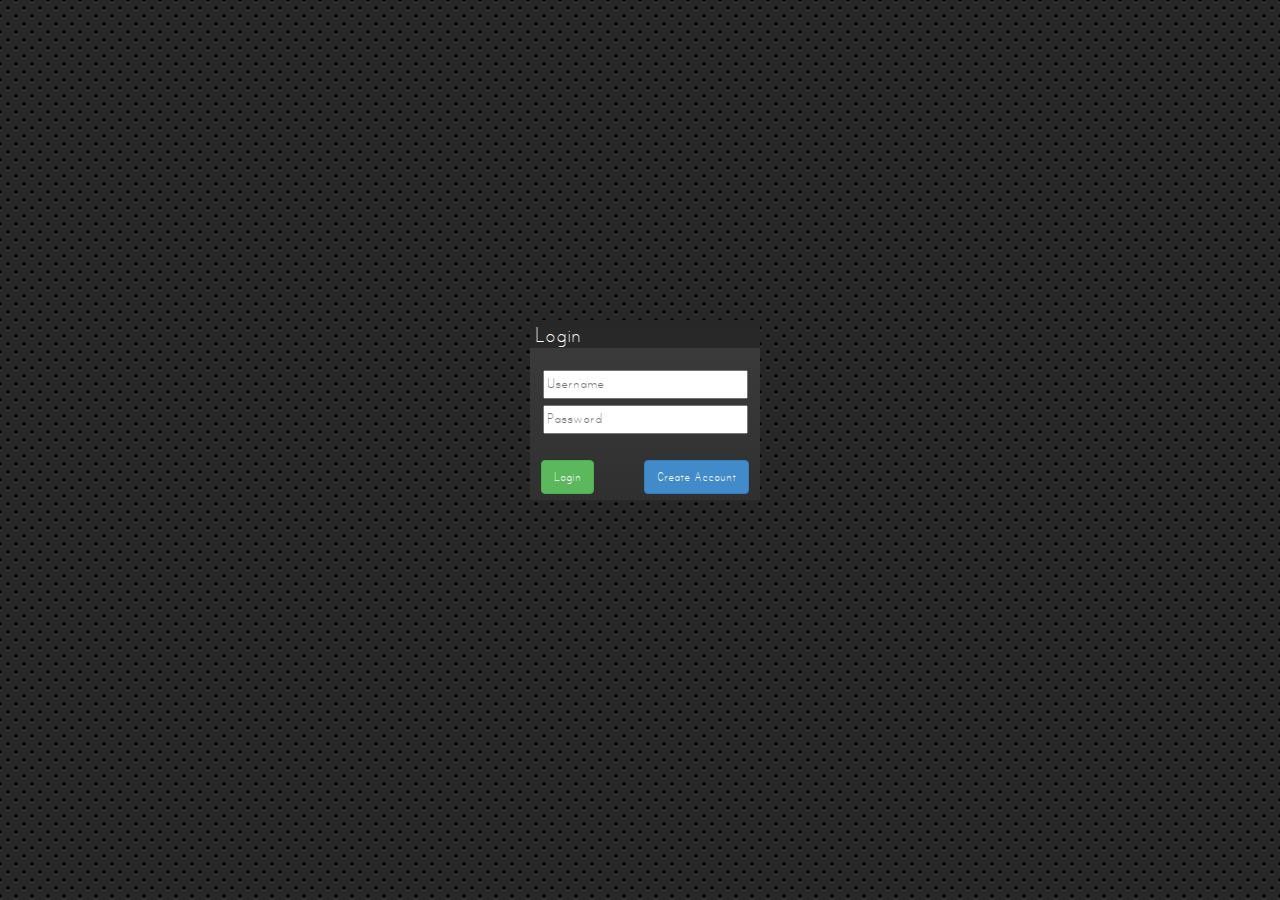
<file: platforms/ios/www/index.html>
<!DOCTYPE html>
<html lang="en">
  <head>
    <meta charset="utf-8">
    <meta name="viewport" content="width=device-width, initial-scale=1.0">
    <title>universeIM</title>

    <!-- Bootstrap core CSS -->
    <script src="cordova.js"></script> 
    <script src="js/jquery.min.js"></script>
    <script src="js/CryptoJS/rollups/aes.js"></script>
    <script src="js/CryptoJS/rollups/sha512.js"></script>
    <script src="js/CryptoJS/rollups/md5.js"></script>
    <script src="js/jsencrypt.min.js"></script>
    
    
    <script src="js/bootstrap.min.js"></script>
    <script src="js/functions.js"></script> 
    
    
    <link href="css/bootstrap.min.css" rel="stylesheet">
    <link href="css/style.css" rel="stylesheet">

  </head>

  <body>
      <div class="container">
          <div id="alter"></div>
      </div>
      <div id="loader">
                        <div id="circularG" style="position: absolute;left: 50%;margin-left: -50px;top: 50%;margin-top: -50px;">
                                <div id="circularG_1" class="circularG">
                                </div>
                                <div id="circularG_2" class="circularG">
                                </div>
                                <div id="circularG_3" class="circularG">
                                </div>
                                <div id="circularG_4" class="circularG">
                                </div>
                                <div id="circularG_5" class="circularG">
                                </div>
                                <div id="circularG_6" class="circularG">
                                </div>
                                <div id="circularG_7" class="circularG">
                                </div>
                                <div id="circularG_8" class="circularG">
                                </div>
                        </div> <!-- - See more at: http://cssload.net/#sthash.DdGahpKm.dpuf -->
      </div>
      <div id="offline">
          
          <div class="mainFrame" id="start" style="display:block;">
              <div class="container">
                  
                <div id="login" class="startForm">
                    <header>Login</header>
                    <form id="loginForm">
                        <table>
                            <tr>
                                <td style="padding-top: 20px;"><input type="text" id="username" placeholder="Username" autocorrect="off" autocapitalize="off"></td>
                            </tr>
                            <tr>
                                <td><input type="password" id="password" placeholder="Password"></td>
                            </tr>
                            <tr>
                                <td style="padding-top: 20px;">
                                    <input type="submit" id="submitLogin" class="btn btn-success pull-left" value="Login">
                                    <a href="#" class="btn btn-primary pull-right" id="openReg">Create Account</a>
                                </td>
                            </tr>
                        </table>
                    </form>
                </div>
                <div id="reg" class="startForm">
                    <header>Registration</header>
                    <form id="regForm">
                        <table>
                            <tr>
                                <td><input type="text" id="regUsername" placeholder="Username" class="checkReg"><br /><span id="checkUsernameStatus"></span></td>
                            </tr>
                            <tr>
                                <td><input type="password" id="regPassword" placeholder="Password" class="checkReg"></td>
                            </tr>
                            <tr>
                                <td><input type="password" id="regRepeatPassword" placeholder="Repeat Password"></td>
                            </tr>
                            <tr>
                                <td><input type="checkbox" value="true" class="checkRegBox">&nbsp;I accept the <a href="#" onclick="$('#login').hide(); $('#reg').hide(); $('#terms').show();">terms</a>.</td>
                            </tr>
                            <tr>
                                <td>
                                    <input type="submit" id="submitReg" class="btn btn-success pull-left" value="Create Account">
                                    <a href="#" class="btn btn-default" id="regBack">Back</a>
                                </td>
                            </tr>
                        </table>
                    </form>
                    <div id="regWait"></div>
                </div>
                <div id="waitWhileKey" class="startForm" style="display:none">
                        <div id="circularG" style="margin-left: 65px;margin-top: 20px;">
                                <div id="circularG_1" class="circularG">
                                </div>
                                <div id="circularG_2" class="circularG">
                                </div>
                                <div id="circularG_3" class="circularG">
                                </div>
                                <div id="circularG_4" class="circularG">
                                </div>
                                <div id="circularG_5" class="circularG">
                                </div>
                                <div id="circularG_6" class="circularG">
                                </div>
                                <div id="circularG_7" class="circularG">
                                </div>
                                <div id="circularG_8" class="circularG">
                                </div>
                        </div> <!-- - See more at: http://cssload.net/#sthash.DdGahpKm.dpuf -->
                        <h3 style="line-height: 15px;font-size: 12px;text-align: center;">The universe is creating your account now, this may take some minutes</h3>
                </div>
                <div id="terms" class="startForm" style="display:none;">
                    <header>Terms <span class="pull-right" onclick="$('#terms').hide(); $('#reg').show();" style="cursor:pointer;">×</span></header>
                    <table>
                        <tr>
                            <td>
                                <h3>The terms need to be included</h3>
                            </td>
                        </tr>
                    </table>
                </div>
              </div>
          </div>
          
      </div>
      <div id="online">
          
          <div class="navbar navbar-inverse navbar-fixed-top" role="navigation">
            <div class="container">
              <div class="navbar-header">
                <a class="navbar-brand" href="#"><img src="img/logo.png" alt="logo" id="logo"/></a>
                <ul class="nav navbar-nav" style="margin: 0">
                  <li class="active pull-left" id="buddylistNav"><a href="#" title="Show Buddylist" onclick="showBuddylist();"><span class="glyphicon glyphicon-user"></span></a></li>
                  <li class="pull-left" id="overviewNav"><a href="#" title="Show Buddylist" onclick="showOverview();"><span class="glyphicon glyphicon-list"></span><span id="unseenMessages"></span></a></li>
                  <li class="pull-left" id="logoutNav"><a href="#contact" title="logout" onclick="logout()"><span class="glyphicon glyphicon-off"></span></a></li>
                  
                </ul>
              </div>
                
                <ul class="nav navbar-nav navbar-right" style="float:right!important">
                  <li class="dropdown">
                    <a href="#" class="dropdown-toggle" data-toggle="dropdown"><span class="glyphicon glyphicon-cog" style="color: #FFFFFF;"></span></a>
                    <ul class="dropdown-menu">
                        <li class="active" ><a><input type="checkbox" name="storeMessageKeys" id="storeMessageKeys" value="true" onchange="updateConfig('storeMessageKeys', $('#storeMessageKeys').is(':checked'));"/>&nbsp;Store message keys</a></li>
                        <li><a href="#" onclick="deleteAllStoredKeys();">Delete all stored keys</a></li>
                    </ul>
                  </li>
                </ul>
            </div>
          </div>
          
          <div class="container">
                <div class="mainFrame" id="buddylistFrame">
                    <form id="searchForm" onsubmit="return false;">
                        <input type="text" id="search" placeholder="search">
                    </form>
                    <ul id="searchResult"></ul>
                    <ul id="openRequests"></ul>
                    <ul class="buddylist" id="onlineList"></ul>
                    <ul class="buddylist" id="offlineList"></ul>
                </div>
                <div class="mainFrame" id="chatOverviewFrame">
                    <ul id="chatOverview"></ul>
                </div>
                <div id="chatWindows"></div>
          </div>
          
      </div>
      
      
      
      
      
      
      
      
      
      
      
      
  </body>
</html>
</file>
<file: platforms/ios/www/css/style.css>
@font-face {
            font-family: 'print';
            src: url('../fonts/printclearly-webfont.eot');
            src: url('../fonts/printclearly-webfont.eot?#iefix') format('embedded-opentype'),
                 url('../fonts/printclearly-webfont.woff') format('woff'),
                 url('../fonts/printclearly-webfont.ttf') format('truetype'),
                 url('../fonts/printclearly-webfont.svg#print_clearlyregular') format('svg');
            font-weight: normal;
            font-style: normal;
        }

        body{
            font-family: print;
            font:normal print, arial,sans-serif;
            color:#FFFFFF;
            word-wrap: break-word;
            background:
            radial-gradient(black 15%, transparent 16%) 0 0,
            radial-gradient(black 15%, transparent 16%) 8px 8px,
            radial-gradient(rgba(255,255,255,.1) 15%, transparent 20%) 0 1px,
            radial-gradient(rgba(255,255,255,.1) 15%, transparent 20%) 8px 9px;
            background-color:#282828;
            background-size:16px 16px;
            /*http://lea.verou.me/css3patterns/#carbon-fibre*/
            font-size:16px;
        }
        
        #logo{
            height: 35px;
            margin-bottom: -17px;
            margin-top: -16px;
        }
        
        #unseenMessages{
            background: rgb(255,48,25); /* Old browsers */
            /* IE9 SVG, needs conditional override of 'filter' to 'none' */
            background: url([data-uri]);
            background: -moz-linear-gradient(top, rgba(255,48,25,1) 0%, rgba(207,4,4,1) 100%); /* FF3.6+ */
            background: -webkit-gradient(linear, left top, left bottom, color-stop(0%,rgba(255,48,25,1)), color-stop(100%,rgba(207,4,4,1))); /* Chrome,Safari4+ */
            background: -webkit-linear-gradient(top, rgba(255,48,25,1) 0%,rgba(207,4,4,1) 100%); /* Chrome10+,Safari5.1+ */
            background: -o-linear-gradient(top, rgba(255,48,25,1) 0%,rgba(207,4,4,1) 100%); /* Opera 11.10+ */
            background: -ms-linear-gradient(top, rgba(255,48,25,1) 0%,rgba(207,4,4,1) 100%); /* IE10+ */
            background: linear-gradient(to bottom, rgba(255,48,25,1) 0%,rgba(207,4,4,1) 100%); /* W3C */
            filter: progid:DXImageTransform.Microsoft.gradient( startColorstr='#ff3019', endColorstr='#cf0404',GradientType=0 ); /* IE6-8 */


            -webkit-border-radius: 3px;
            -moz-border-radius: 3px;
            border-radius: 3px;


            border: 1px solid #C9C9C9;
            margin-top: -14px;
            padding: 3px;
            position: absolute;
            color: #FFFFFF;
        }
        
        #unseenMessages:empty{
            display:none;
        }
        
        
        .mainFrame{
            display:none;
            margin-top: 51px;
        }
        
        .mainFrame ul, .mainFrame li{
            list-style:none;
            margin:0;
            padding:0;
        }
        
        #login{
            width: 230px;
            height: 150px;
            position: absolute;
            left: 50%;
            top: 50%;
            margin-left: -110px;
            margin-top: -100px;
        }
        
        
        .startForm{
            background: #3a3a3a;
            background: -moz-linear-gradient(top, #3a3a3a 0%, #303030 100%);
            background: -webkit-gradient(linear, left top, left bottom, color-stop(0%,#3a3a3a), color-stop(100%,#303030));
            background: -webkit-linear-gradient(top, #3a3a3a 0%,#303030 100%);
            background: -o-linear-gradient(top, #3a3a3a 0%,#303030 100%);
            background: -ms-linear-gradient(top, #3a3a3a 0%,#303030 100%);
            background: linear-gradient(to bottom, #3a3a3a 0%,#303030 100%);
            filter: progid:DXImageTransform.Microsoft.gradient( startColorstr='#3a3a3a', endColorstr='#303030',GradientType=0 );
        }
        
        .startForm header{
            height: 30px;
            margin-top: -30px;
            border-bottom: 2px solid #3a3a3a;
            color: #FFF;
            padding: 0px 5px;
            font-size: 24px;
            line-height: 30px;
            background: rgb(38,38,38);
            background: -moz-linear-gradient(top, rgba(38,38,38,1) 0%, rgba(40,40,40,1) 49%, rgba(40,40,40,1) 100%);
            background: -webkit-gradient(linear, left top, left bottom, color-stop(0%,rgba(38,38,38,1)), color-stop(49%,rgba(40,40,40,1)), color-stop(100%,rgba(40,40,40,1)));
            background: -webkit-linear-gradient(top, rgba(38,38,38,1) 0%,rgba(40,40,40,1) 49%,rgba(40,40,40,1) 100%);
            background: -o-linear-gradient(top, rgba(38,38,38,1) 0%,rgba(40,40,40,1) 49%,rgba(40,40,40,1) 100%);
            background: -ms-linear-gradient(top, rgba(38,38,38,1) 0%,rgba(40,40,40,1) 49%,rgba(40,40,40,1) 100%);
            background: linear-gradient(to bottom, rgba(38,38,38,1) 0%,rgba(40,40,40,1) 49%,rgba(40,40,40,1) 100%);
            filter: progid:DXImageTransform.Microsoft.gradient( startColorstr='#262626', endColorstr='#282828',GradientType=0 );
        }
        
        .startForm table{
            width: 100%;
            height: 100%;
        }
        
        .startForm tr{
            height: 40px;
            text-align: center;
        }
        
        .startForm input[type=text], .startForm input[type=password]{
            width: 205px;
        }
        
        .startForm .btn{
            margin: 0 10px;
        }
        
        #alerter{
            position: absolute;
            z-index: 9999;
            margin-top:20px;
        }
        
        #loader{
            display: none;
            position: fixed;
            background: rgba(0,0,0,0.7);
            top: 0;
            right: 0;
            bottom: 0;
            left: 0;
            z-index: 99999;
        }
        
        #reg, #waitWhileKey{
            display:none;
            width: 230px;
            height: 215px;
            position: absolute;
            left: 50%;
            top: 50%;
            margin-left: -110px;
            margin-top: -100px;
        }
        
        #whaitWhileKey #circularG{
            margin-left: 70px;
            margin-top: 20px;
        }
        
        #regForm{
        }
        
        #regWait{
        	margin:10px;
        	display:none;
        }
        
        #online{
            display:none;
        }
        
        
        #openRequests:empty{
            display:none;
        }       
        
        #search{
            width:100%;
            margin-bottom:10px;
            border:none;
            border-radius:0;
            -webkit-border-radius:0;
        }
        
        #searchResult{
            display:none;
        }
        
        #searchResult .info{
            display:none;
            margin-top:-1px;
        }
        
        #openRequests li {
            background: #9EC091;
        }
        
        #searchResult li a{
            margin-top: -29px;
        }
        
        #openRequests li a{
            margin-top: -29px;
        }
        
        .buddylist li, #searchResult li, #chatOverview li, #openRequests li{
            height: 40px;
            font-size: 20px;
            background: rgba(255,255,255,0.8);
            padding: 4px;
            margin-bottom: 1.01px;
            color: #494949;
        }
        
        
        #chatOverview li.unseen{
            background: rgba(200,200,200,0.8);
        }
        
        .buddylist li .username, #searchResult li .username, #chatOverview li .username, #openRequests li .username{
            margin-left: 5px;
            margin-left: 5px;
            margin-top: -3px;
            position: absolute;
        }
        
        .buddylist li .realname, #searchResult li .realname, #chatOverview li .lastMessage, #openRequests li .realname{
            font-size: 10px;
            margin-top: -10px;
            position: absolute;
            margin-left: 5px;
        }
        
        .buddylist li a, .buddylist li a:link,.buddylist li a, .buddylist li a:hover, #chatOverview li a, #chatOverview li a:link,#chatOverview li a, #chatOverview li a:hover{
            color: #494949;
            text-decoration:none;
        }
        
        .userPicture{
            background-position: center center;
            background-size: cover!important;
            background-repeat: no-repeat;
            float: left;
            cursor: pointer;
            height: 32px;
            width: 32px;
            border: 2px solid #FFFFFF;
        }
        
        .navbar-brand .userPicture{
            margin-top: -10px;
        }
        
        .chatWindow > header{
            position: absolute;
            top: 38px;
            right: 0;
            left: 0;
            height: 20px;
            padding-left: 5px;padding-right: 5px;
        }
        
        .chatWindow > footer{
            position: absolute;
            right: 0;
            bottom: 0;
            left: 0;
            padding: 0px 5px;
            height: 40px;
            background: #c9c9c9;
        }
        
        .chatWindow > footer form>div{
            float:left;
        }
        .chatWindow > footer form>div:last-of-type{
            float:right;
        }
        .chatWindow > footer input[type=text]{
            
            width: 220px;
            margin-top: 8px;
            border:none;
            border-radius:0;
            -webkit-border-radius:0;
            
        }
        .chatWindow > footer input[type=submit]{
            
            margin-top: 6px;
            
        }
        
        .messageFrame{
            position: absolute;
            top: 53px;
            right: 0;
            left: 0;
            bottom: 40px;
            color: #494949;
            overflow-y: scroll;
        }
        
        .messageFrame li{
            margin-bottom: 10px;
            margin: 5px;
            background: rgba(255,255,255,0.8);
        }
        
        .messageFrame li>header{
            padding:3px;
            color: #A5A5A5;
            font-size: 10px;
        }
        
        .messageFrame li>div{
            padding:5px;
            padding-top:0px;
        }
        .messageFrame li.outgoing{
            margin-right: 30px;
        }
        
        .messageFrame li.incoming{
            margin-left: 30px;
            text-align:right;
        }
        
        
        .messageFrame li.incoming>header{
            text-align:right;
        }
        .messageFrame li.incoming>div{
            text-align:left;
        }
        
        
        .navbar-toggle{
            margin-top: 4px;
            margin-bottom: 0px;
            padding: 5px 7px;
        }
        
        
        .container > .navbar-header, .container > .navbar-collapse {
            margin-right: 0;
            margin-left: 0;
        }
        .navbar-header {
            float: left;
        }
        
        .navbar-nav {
            float: left;
            margin: 0;
        }
        
        .navbar-nav > li {
            float: left;
        }
        
        
        
/* Smartphones (portrait and landscape) ----------- */
@media only screen 
and (min-device-width : 320px) 
and (max-device-width : 480px) {
/* Styles */
}

/* Smartphones (landscape) ----------- */
@media only screen 
and (min-width : 321px) {
/* Styles */
.chatWindow > footer input[type=text] {
width: 300px;
}

}

/* Smartphones (portrait) ----------- */
@media only screen 
and (max-width : 320px) {
/* Styles */
}

/* iPads (portrait and landscape) ----------- */
@media only screen 
and (min-device-width : 768px) 
and (max-device-width : 1024px) {
/* Styles */
    body{
        font-size:19px;
    }
    /* Styles */
    .chatWindow > footer input[type=text] {
    width: 500px;
    }
}

/* iPads (landscape) ----------- */
@media only screen 
and (min-device-width : 768px) 
and (max-device-width : 1024px) 
and (orientation : landscape) {
    
    body{
        font-size:19px;
    }
    
    /* Styles */
    .chatWindow > footer input[type=text] {
    width: 700px;
    }
}

/* iPads (portrait) ----------- */
@media only screen 
and (min-device-width : 768px) 
and (max-device-width : 1024px) 
and (orientation : portrait) {

    body{
        font-size:19px;
    }
    
    .chatWindow > footer input[type=text] {
    width: 500px;
    }
}

/* iPhone 4 ----------- */
@media
only screen and (-webkit-min-device-pixel-ratio : 1.5),
only screen and (min-device-pixel-ratio : 1.5) {
/* Styles */
}



#circularG{
position:relative;
width:100px;
height:100px}

.circularG{
position:absolute;
background-color:#424242;
width:23px;
height:23px;
-moz-border-radius:15px;
-moz-animation-name:bounce_circularG;
-moz-animation-duration:1.6s;
-moz-animation-iteration-count:infinite;
-moz-animation-direction:linear;
-webkit-border-radius:15px;
-webkit-animation-name:bounce_circularG;
-webkit-animation-duration:1.6s;
-webkit-animation-iteration-count:infinite;
-webkit-animation-direction:linear;
-ms-border-radius:15px;
-ms-animation-name:bounce_circularG;
-ms-animation-duration:1.6s;
-ms-animation-iteration-count:infinite;
-ms-animation-direction:linear;
-o-border-radius:15px;
-o-animation-name:bounce_circularG;
-o-animation-duration:1.6s;
-o-animation-iteration-count:infinite;
-o-animation-direction:linear;
border-radius:15px;
animation-name:bounce_circularG;
animation-duration:1.6s;
animation-iteration-count:infinite;
animation-direction:linear;
}

#circularG_1{
left:0;
top:39px;
-moz-animation-delay:0.6s;
-webkit-animation-delay:0.6s;
-ms-animation-delay:0.6s;
-o-animation-delay:0.6s;
animation-delay:0.6s;
}

#circularG_2{
left:11px;
top:11px;
-moz-animation-delay:0.8s;
-webkit-animation-delay:0.8s;
-ms-animation-delay:0.8s;
-o-animation-delay:0.8s;
animation-delay:0.8s;
}

#circularG_3{
top:0;
left:39px;
-moz-animation-delay:1s;
-webkit-animation-delay:1s;
-ms-animation-delay:1s;
-o-animation-delay:1s;
animation-delay:1s;
}

#circularG_4{
right:11px;
top:11px;
-moz-animation-delay:1.2s;
-webkit-animation-delay:1.2s;
-ms-animation-delay:1.2s;
-o-animation-delay:1.2s;
animation-delay:1.2s;
}

#circularG_5{
right:0;
top:39px;
-moz-animation-delay:1.4s;
-webkit-animation-delay:1.4s;
-ms-animation-delay:1.4s;
-o-animation-delay:1.4s;
animation-delay:1.4s;
}

#circularG_6{
right:11px;
bottom:11px;
-moz-animation-delay:1.6s;
-webkit-animation-delay:1.6s;
-ms-animation-delay:1.6s;
-o-animation-delay:1.6s;
animation-delay:1.6s;
}

#circularG_7{
left:39px;
bottom:0;
-moz-animation-delay:1.8s;
-webkit-animation-delay:1.8s;
-ms-animation-delay:1.8s;
-o-animation-delay:1.8s;
animation-delay:1.8s;
}

#circularG_8{
left:11px;
bottom:11px;
-moz-animation-delay:2s;
-webkit-animation-delay:2s;
-ms-animation-delay:2s;
-o-animation-delay:2s;
animation-delay:2s;
}

@-moz-keyframes bounce_circularG{
0%{
-moz-transform:scale(1)}

100%{
-moz-transform:scale(.3)}

}

@-webkit-keyframes bounce_circularG{
0%{
-webkit-transform:scale(1)}

100%{
-webkit-transform:scale(.3)}

}

@-ms-keyframes bounce_circularG{
0%{
-ms-transform:scale(1)}

100%{
-ms-transform:scale(.3)}

}

@-o-keyframes bounce_circularG{
0%{
-o-transform:scale(1)}

100%{
-o-transform:scale(.3)}

}

@keyframes bounce_circularG{
0%{
transform:scale(1)}

100%{
transform:scale(.3)}

}
</file>
